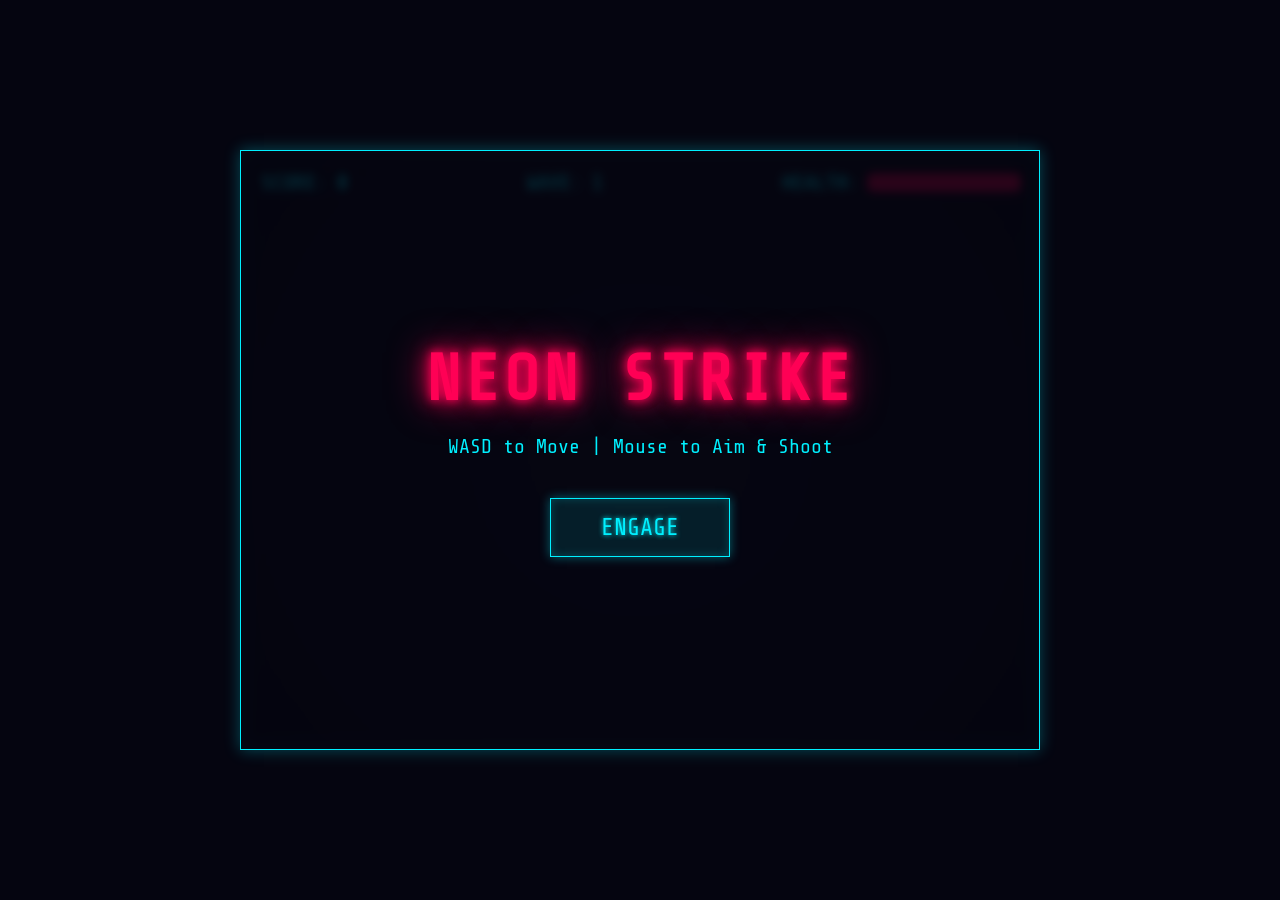
<file: neon-strike/index.html>
<!DOCTYPE html>
<html lang="en">
<head>
    <meta charset="UTF-8">
    <meta name="viewport" content="width=device-width, initial-scale=1.0">
    <title>Neon Strike</title>
    <link rel="stylesheet" href="style.css">
    <link href="https://fonts.googleapis.com/css2?family=Share+Tech+Mono&display=swap" rel="stylesheet">
</head>
<body>
    <div id="game-container">
        <canvas id="gameCanvas" width="800" height="600"></canvas>
        
        <div id="ui-layer">
            <div id="hud">
                <div class="hud-item">SCORE: <span id="score">0</span></div>
                <div class="hud-item">WAVE: <span id="wave">1</span></div>
                <div class="hud-item">HEALTH: <div id="health-bar"><div id="health-fill"></div></div></div>
            </div>
            
            <div id="start-screen" class="screen active">
                <h1>NEON STRIKE</h1>
                <p>WASD to Move | Mouse to Aim & Shoot</p>
                <button id="start-btn">ENGAGE</button>
            </div>
            
            <div id="game-over-screen" class="screen">
                <h1>HULL BREACH DETECTED</h1>
                <p>Final Score: <span id="final-score">0</span></p>
                <button id="restart-btn">RESTART MISSION</button>
            </div>
        </div>
    </div>
    
    <script src="game.js"></script>
</body>
</html>
</file>
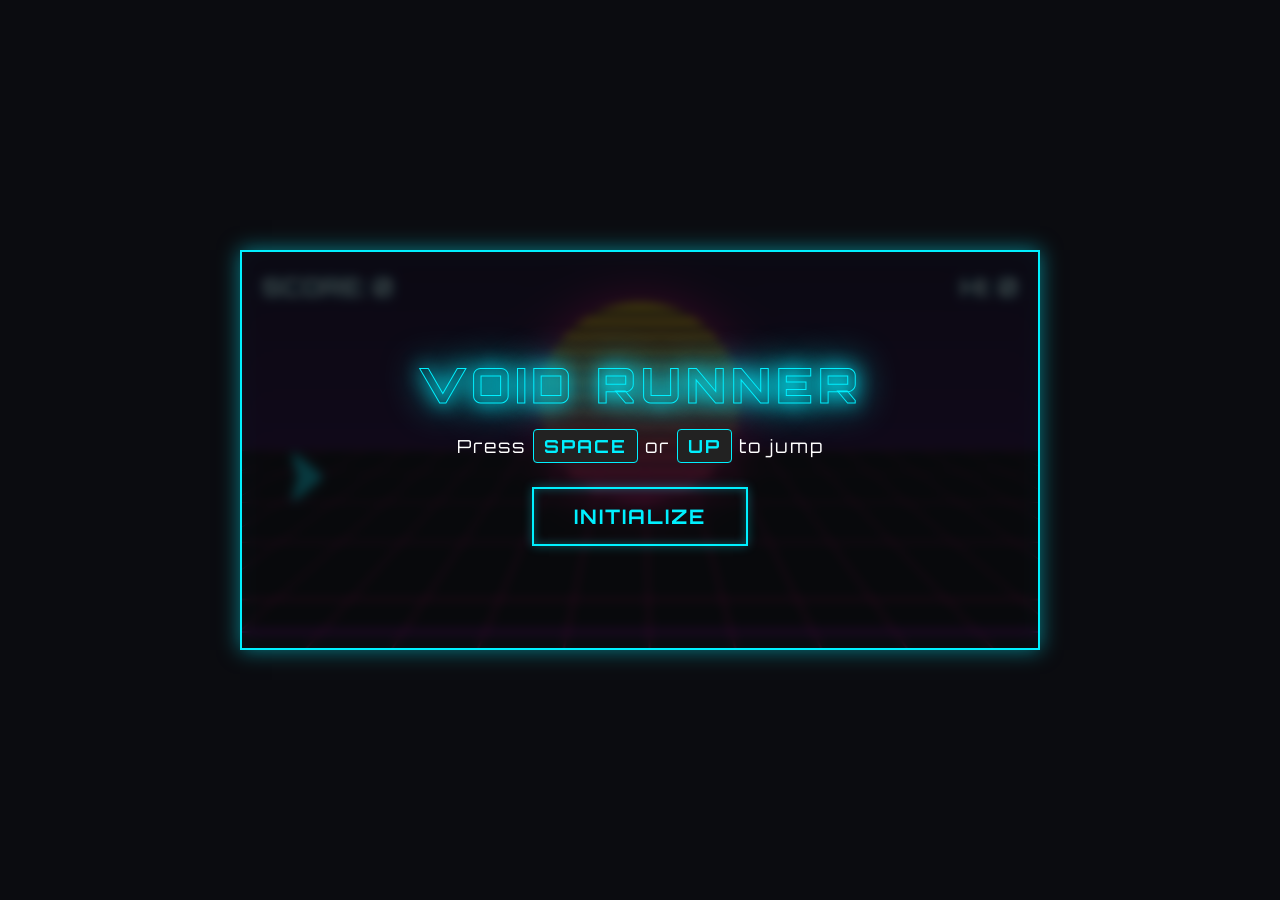
<file: void-runner/index.html>
<!DOCTYPE html>
<html lang="en">
<head>
    <meta charset="UTF-8">
    <meta name="viewport" content="width=device-width, initial-scale=1.0">
    <title>Void Runner</title>
    <link rel="stylesheet" href="style.css">
    <link href="https://fonts.googleapis.com/css2?family=Orbitron:wght@400;700;900&display=swap" rel="stylesheet">
</head>
<body>
    <div id="game-container">
        <div id="background">
            <div id="sun"></div>
            <div id="grid"></div>
        </div>
        
        <canvas id="gameCanvas" width="800" height="400"></canvas>
        
        <div id="ui-layer">
            <div id="score-display">SCORE: <span id="score">0</span></div>
            <div id="high-score-display">HI: <span id="high-score">0</span></div>
            
            <div id="start-screen" class="screen active">
                <h1>VOID RUNNER</h1>
                <p>Press <span class="key">SPACE</span> or <span class="key">UP</span> to jump</p>
                <button id="start-btn">INITIALIZE</button>
            </div>
            
            <div id="game-over-screen" class="screen">
                <h1>SYSTEM FAILURE</h1>
                <p>Final Score: <span id="final-score">0</span></p>
                <button id="restart-btn">REBOOT</button>
            </div>
        </div>
    </div>
    
    <script src="game.js"></script>
</body>
</html>
</file>
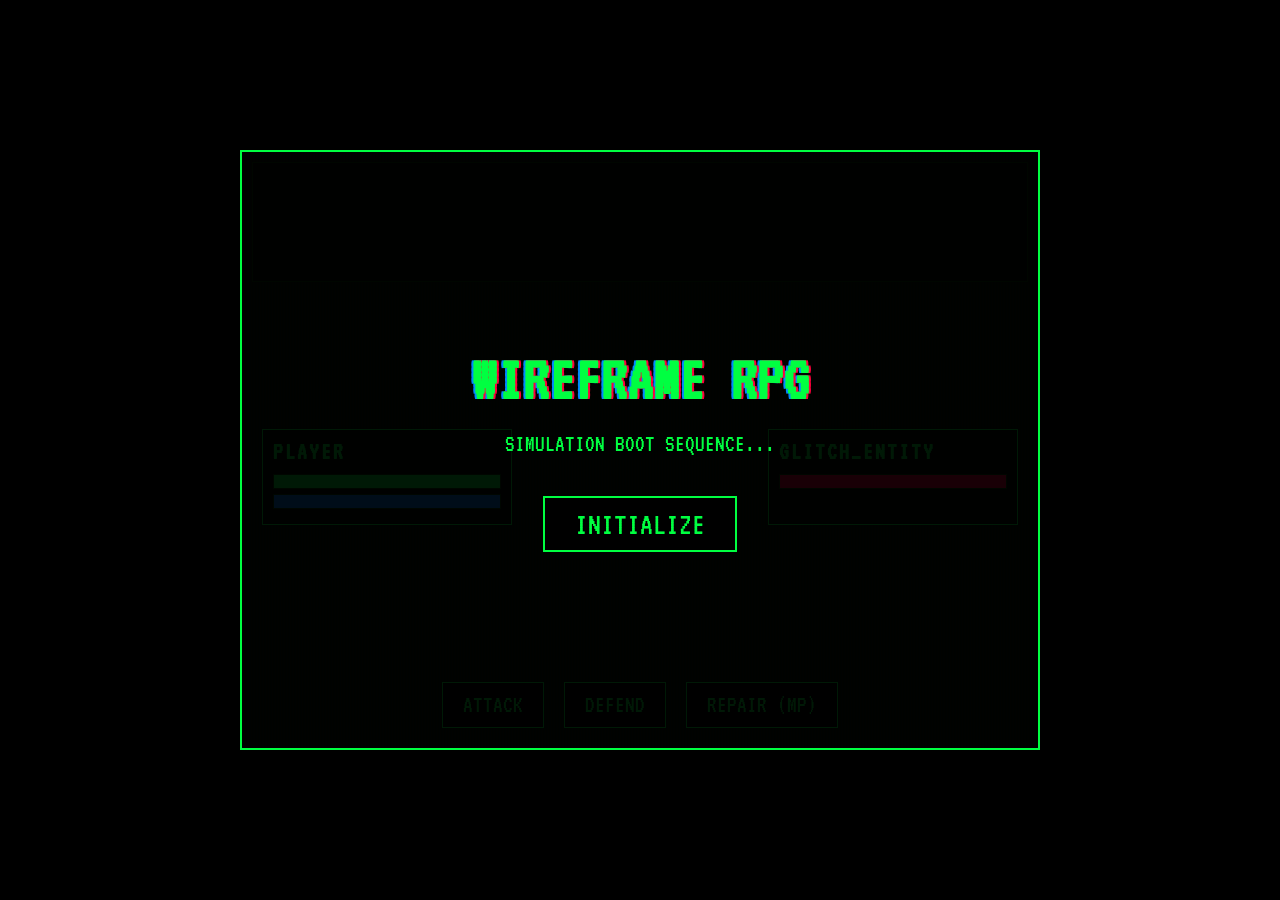
<file: wireframe-rpg/index.html>
<!DOCTYPE html>
<html lang="en">
<head>
    <meta charset="UTF-8">
    <meta name="viewport" content="width=device-width, initial-scale=1.0">
    <title>Wireframe RPG</title>
    <link rel="stylesheet" href="style.css">
    <link href="https://fonts.googleapis.com/css2?family=VT323&display=swap" rel="stylesheet">
</head>
<body>
    <div id="game-container" class="crt">
        <canvas id="gameCanvas" width="800" height="400"></canvas>
        
        <div id="ui-layer">
            <div id="combat-log"></div>
            
            <div id="stats-panel">
                <div class="entity-stats" id="player-stats">
                    <h2>PLAYER</h2>
                    <div class="bar-container"><div id="player-hp" class="bar hp-bar"></div></div>
                    <div class="bar-container"><div id="player-mp" class="bar mp-bar"></div></div>
                </div>
                <div class="entity-stats" id="enemy-stats">
                    <h2 id="enemy-name">GLITCH_ENTITY</h2>
                    <div class="bar-container"><div id="enemy-hp" class="bar hp-bar"></div></div>
                </div>
            </div>
            
            <div id="action-menu">
                <button class="action-btn" data-action="attack">ATTACK</button>
                <button class="action-btn" data-action="defend">DEFEND</button>
                <button class="action-btn" data-action="heal">REPAIR (MP)</button>
            </div>
            
            <div id="start-screen" class="screen active">
                <h1>WIREFRAME RPG</h1>
                <p>SIMULATION BOOT SEQUENCE...</p>
                <button id="start-btn">INITIALIZE</button>
            </div>
            
            <div id="game-over-screen" class="screen">
                <h1 id="end-message">SIMULATION TERMINATED</h1>
                <p>Entities Defeated: <span id="kill-count">0</span></p>
                <button id="restart-btn">REBOOT</button>
            </div>
        </div>
    </div>
    
    <script src="game.js"></script>
</body>
</html>
</file>
<file: neon-strike/style.css>
:root {
    --bg-color: #050510;
    --neon-blue: #00f0ff;
    --neon-pink: #ff0055;
    --neon-green: #00ff66;
    --neon-yellow: #fffa00;
}

* {
    box-sizing: border-box;
    margin: 0;
    padding: 0;
}

body {
    background-color: var(--bg-color);
    color: var(--neon-blue);
    font-family: 'Share Tech Mono', monospace;
    display: flex;
    justify-content: center;
    align-items: center;
    height: 100vh;
    overflow: hidden;
}

#game-container {
    position: relative;
    width: 800px;
    height: 600px;
    border: 1px solid var(--neon-blue);
    box-shadow: 0 0 15px rgba(0, 240, 255, 0.3), inset 0 0 15px rgba(0, 240, 255, 0.2);
    overflow: hidden;
    background: radial-gradient(circle at center, #101020 0%, #050510 100%);
}

canvas {
    position: absolute;
    top: 0;
    left: 0;
    z-index: 10;
}

#ui-layer {
    position: absolute;
    top: 0;
    left: 0;
    width: 100%;
    height: 100%;
    z-index: 20;
    pointer-events: none;
}

#hud {
    position: absolute;
    top: 0;
    left: 0;
    width: 100%;
    padding: 20px;
    display: flex;
    justify-content: space-between;
    font-size: 20px;
    text-shadow: 0 0 5px var(--neon-blue);
}

.hud-item {
    display: flex;
    align-items: center;
    gap: 10px;
}

#health-bar {
    width: 150px;
    height: 15px;
    background: rgba(255, 0, 85, 0.2);
    border: 1px solid var(--neon-pink);
    box-shadow: 0 0 5px var(--neon-pink);
}

#health-fill {
    width: 100%;
    height: 100%;
    background: var(--neon-pink);
    box-shadow: 0 0 10px var(--neon-pink);
    transition: width 0.2s ease;
}

.screen {
    position: absolute;
    top: 0;
    left: 0;
    width: 100%;
    height: 100%;
    display: flex;
    flex-direction: column;
    justify-content: center;
    align-items: center;
    background: rgba(5, 5, 16, 0.85);
    backdrop-filter: blur(4px);
    opacity: 0;
    visibility: hidden;
    transition: opacity 0.3s ease;
    pointer-events: none;
}

.screen.active {
    opacity: 1;
    visibility: visible;
    pointer-events: all;
}

h1 {
    font-size: 64px;
    color: var(--neon-pink);
    text-shadow: 0 0 10px var(--neon-pink), 0 0 20px var(--neon-pink), 0 0 40px var(--neon-pink);
    margin-bottom: 20px;
    letter-spacing: 4px;
}

#game-over-screen h1 {
    color: var(--neon-yellow);
    text-shadow: 0 0 10px var(--neon-yellow), 0 0 20px var(--neon-yellow), 0 0 40px var(--neon-yellow);
}

p {
    font-size: 20px;
    margin-bottom: 40px;
}

button {
    background: rgba(0, 240, 255, 0.1);
    color: var(--neon-blue);
    font-family: 'Share Tech Mono', monospace;
    font-size: 24px;
    border: 1px solid var(--neon-blue);
    padding: 15px 50px;
    cursor: pointer;
    text-shadow: 0 0 5px var(--neon-blue);
    box-shadow: 0 0 10px rgba(0, 240, 255, 0.4), inset 0 0 10px rgba(0, 240, 255, 0.2);
    transition: all 0.2s;
}

button:hover {
    background: rgba(0, 240, 255, 0.3);
    box-shadow: 0 0 20px rgba(0, 240, 255, 0.8), inset 0 0 20px rgba(0, 240, 255, 0.5);
}

button:active {
    transform: scale(0.98);
}
</file>
<file: void-runner/style.css>
:root {
    --bg-color: #0b0c10;
    --grid-color: #f70776;
    --sun-color: #f5d300;
    --text-glow: #00f0ff;
    --text-color: #ffffff;
    --accent-color: #c501e2;
}

* {
    box-sizing: border-box;
    margin: 0;
    padding: 0;
}

body {
    background-color: var(--bg-color);
    color: var(--text-color);
    font-family: 'Orbitron', sans-serif;
    display: flex;
    justify-content: center;
    align-items: center;
    height: 100vh;
    overflow: hidden;
}

#game-container {
    position: relative;
    width: 800px;
    height: 400px;
    border: 2px solid var(--text-glow);
    box-shadow: 0 0 20px rgba(0, 240, 255, 0.5), inset 0 0 20px rgba(0, 240, 255, 0.2);
    overflow: hidden;
    background: linear-gradient(to bottom, #110022 0%, #2a0044 50%, #000000 50%, #000000 100%);
}

#background {
    position: absolute;
    width: 100%;
    height: 100%;
    z-index: 0;
}

#sun {
    position: absolute;
    width: 200px;
    height: 200px;
    background: linear-gradient(to bottom, var(--sun-color) 0%, var(--grid-color) 100%);
    border-radius: 50%;
    top: 50px;
    left: 50%;
    transform: translateX(-50%);
    box-shadow: 0 0 50px var(--grid-color);
}

/* Add grid lines for the sun using pseudo-elements */
#sun::after {
    content: '';
    position: absolute;
    width: 100%;
    height: 100%;
    background: repeating-linear-gradient(to bottom, transparent, transparent 10px, #110022 10px, #110022 15px);
    border-radius: 50%;
    opacity: 0.7;
}

#grid {
    position: absolute;
    top: 50%;
    left: -50%;
    width: 200%;
    height: 100%;
    background-image: 
        linear-gradient(to right, var(--grid-color) 1px, transparent 1px),
        linear-gradient(to bottom, var(--grid-color) 1px, transparent 1px);
    background-size: 40px 40px;
    transform: perspective(300px) rotateX(60deg);
    transform-origin: top;
    animation: moveGrid 2s linear infinite;
    opacity: 0.8;
}

@keyframes moveGrid {
    0% { transform: perspective(300px) rotateX(60deg) translateY(0); }
    100% { transform: perspective(300px) rotateX(60deg) translateY(40px); }
}

canvas {
    position: absolute;
    top: 0;
    left: 0;
    z-index: 10;
}

#ui-layer {
    position: absolute;
    top: 0;
    left: 0;
    width: 100%;
    height: 100%;
    z-index: 20;
    pointer-events: none;
}

#score-display, #high-score-display {
    position: absolute;
    top: 20px;
    font-size: 24px;
    font-weight: 700;
    text-shadow: 0 0 10px var(--text-glow);
}

#score-display {
    left: 20px;
}

#high-score-display {
    right: 20px;
}

.screen {
    position: absolute;
    top: 0;
    left: 0;
    width: 100%;
    height: 100%;
    display: flex;
    flex-direction: column;
    justify-content: center;
    align-items: center;
    background: rgba(11, 12, 16, 0.8);
    backdrop-filter: blur(5px);
    opacity: 0;
    visibility: hidden;
    transition: opacity 0.3s ease;
    pointer-events: none;
}

.screen.active {
    opacity: 1;
    visibility: visible;
    pointer-events: all;
}

h1 {
    font-size: 48px;
    font-weight: 900;
    letter-spacing: 5px;
    margin-bottom: 20px;
    color: transparent;
    -webkit-text-stroke: 1px var(--text-glow);
    text-shadow: 0 0 20px var(--text-glow), 0 0 40px var(--text-glow);
    text-transform: uppercase;
}

p {
    font-size: 18px;
    margin-bottom: 30px;
    letter-spacing: 2px;
}

.key {
    background: #222;
    padding: 5px 10px;
    border: 1px solid var(--text-glow);
    border-radius: 4px;
    color: var(--text-glow);
    font-weight: bold;
}

button {
    background: transparent;
    color: var(--text-glow);
    font-family: 'Orbitron', sans-serif;
    font-size: 20px;
    font-weight: 700;
    border: 2px solid var(--text-glow);
    padding: 15px 40px;
    cursor: pointer;
    text-transform: uppercase;
    letter-spacing: 2px;
    transition: all 0.2s ease;
    box-shadow: 0 0 10px rgba(0, 240, 255, 0.3), inset 0 0 10px rgba(0, 240, 255, 0.3);
}

button:hover {
    background: var(--text-glow);
    color: var(--bg-color);
    box-shadow: 0 0 20px var(--text-glow), inset 0 0 20px var(--text-glow);
}

button:active {
    transform: scale(0.95);
}
</file>
<file: wireframe-rpg/style.css>
:root {
    --bg-color: #000500;
    --wire-green: #00ff41;
    --wire-dark: #003b00;
    --wire-red: #ff003c;
    --wire-blue: #0088ff;
}

* {
    box-sizing: border-box;
    margin: 0;
    padding: 0;
}

body {
    background-color: #000;
    color: var(--wire-green);
    font-family: 'VT323', monospace;
    display: flex;
    justify-content: center;
    align-items: center;
    height: 100vh;
    overflow: hidden;
}

#game-container {
    position: relative;
    width: 800px;
    height: 600px;
    background-color: var(--bg-color);
    border: 2px solid var(--wire-green);
    overflow: hidden;
}

/* CRT Effect */
.crt::before {
    content: " ";
    display: block;
    position: absolute;
    top: 0;
    left: 0;
    bottom: 0;
    right: 0;
    background: linear-gradient(rgba(18, 16, 16, 0) 50%, rgba(0, 0, 0, 0.25) 50%), linear-gradient(90deg, rgba(255, 0, 0, 0.06), rgba(0, 255, 0, 0.02), rgba(0, 0, 255, 0.06));
    z-index: 2;
    background-size: 100% 2px, 3px 100%;
    pointer-events: none;
}

.crt::after {
    content: " ";
    display: block;
    position: absolute;
    top: 0;
    left: 0;
    bottom: 0;
    right: 0;
    background: rgba(0, 255, 65, 0.05);
    z-index: 2;
    pointer-events: none;
    animation: flicker 0.15s infinite;
}

@keyframes flicker {
    0% { opacity: 0.95; }
    50% { opacity: 0.85; }
    100% { opacity: 0.95; }
}

canvas {
    position: absolute;
    top: 0;
    left: 0;
    z-index: 10;
}

#ui-layer {
    position: absolute;
    top: 0;
    left: 0;
    width: 100%;
    height: 100%;
    z-index: 20;
    display: flex;
    flex-direction: column;
    justify-content: space-between;
    pointer-events: none;
}

#combat-log {
    height: 120px;
    margin: 10px;
    padding: 10px;
    border: 1px solid var(--wire-dark);
    background: rgba(0, 5, 0, 0.8);
    overflow-y: hidden;
    font-size: 20px;
    display: flex;
    flex-direction: column;
    justify-content: flex-end;
}

.log-entry {
    margin-top: 5px;
    animation: type 0.2s steps(40, end);
}

@keyframes type {
    from { opacity: 0; }
    to { opacity: 1; }
}

#stats-panel {
    display: flex;
    justify-content: space-between;
    padding: 0 20px;
}

.entity-stats {
    width: 250px;
    padding: 10px;
    border: 1px solid var(--wire-green);
    background: rgba(0, 5, 0, 0.8);
}

h2 {
    font-size: 24px;
    margin-bottom: 10px;
    letter-spacing: 2px;
}

.bar-container {
    width: 100%;
    height: 15px;
    border: 1px solid var(--wire-dark);
    margin-bottom: 5px;
    background: #000;
}

.bar {
    height: 100%;
    transition: width 0.3s ease;
}

.hp-bar { background: var(--wire-green); }
#enemy-hp { background: var(--wire-red); }
.mp-bar { background: var(--wire-blue); }

#action-menu {
    display: flex;
    justify-content: center;
    gap: 20px;
    padding: 20px;
    pointer-events: all;
}

.action-btn {
    background: #000;
    color: var(--wire-green);
    font-family: 'VT323', monospace;
    font-size: 24px;
    border: 1px solid var(--wire-green);
    padding: 10px 20px;
    cursor: pointer;
    transition: all 0.2s;
}

.action-btn:hover:not(:disabled) {
    background: var(--wire-green);
    color: #000;
}

.action-btn:disabled {
    border-color: var(--wire-dark);
    color: var(--wire-dark);
    cursor: not-allowed;
}

.screen {
    position: absolute;
    top: 0;
    left: 0;
    width: 100%;
    height: 100%;
    display: flex;
    flex-direction: column;
    justify-content: center;
    align-items: center;
    background: rgba(0, 0, 0, 0.9);
    opacity: 0;
    visibility: hidden;
    transition: opacity 0.3s ease;
    pointer-events: none;
    z-index: 30;
}

.screen.active {
    opacity: 1;
    visibility: visible;
    pointer-events: all;
}

h1 {
    font-size: 64px;
    margin-bottom: 20px;
    text-shadow: 2px 0 var(--wire-red), -2px 0 var(--wire-blue);
    animation: glitch 2s infinite;
}

p {
    font-size: 24px;
    margin-bottom: 40px;
}

#start-btn, #restart-btn {
    background: #000;
    color: var(--wire-green);
    font-family: 'VT323', monospace;
    font-size: 32px;
    border: 2px solid var(--wire-green);
    padding: 10px 30px;
    cursor: pointer;
}

#start-btn:hover, #restart-btn:hover {
    background: var(--wire-green);
    color: #000;
}

/* Glitch Animation */
@keyframes glitch {
    0% { transform: translate(0) }
    20% { transform: translate(-2px, 2px) }
    40% { transform: translate(-2px, -2px) }
    60% { transform: translate(2px, 2px) }
    80% { transform: translate(2px, -2px) }
    100% { transform: translate(0) }
}
</file>
